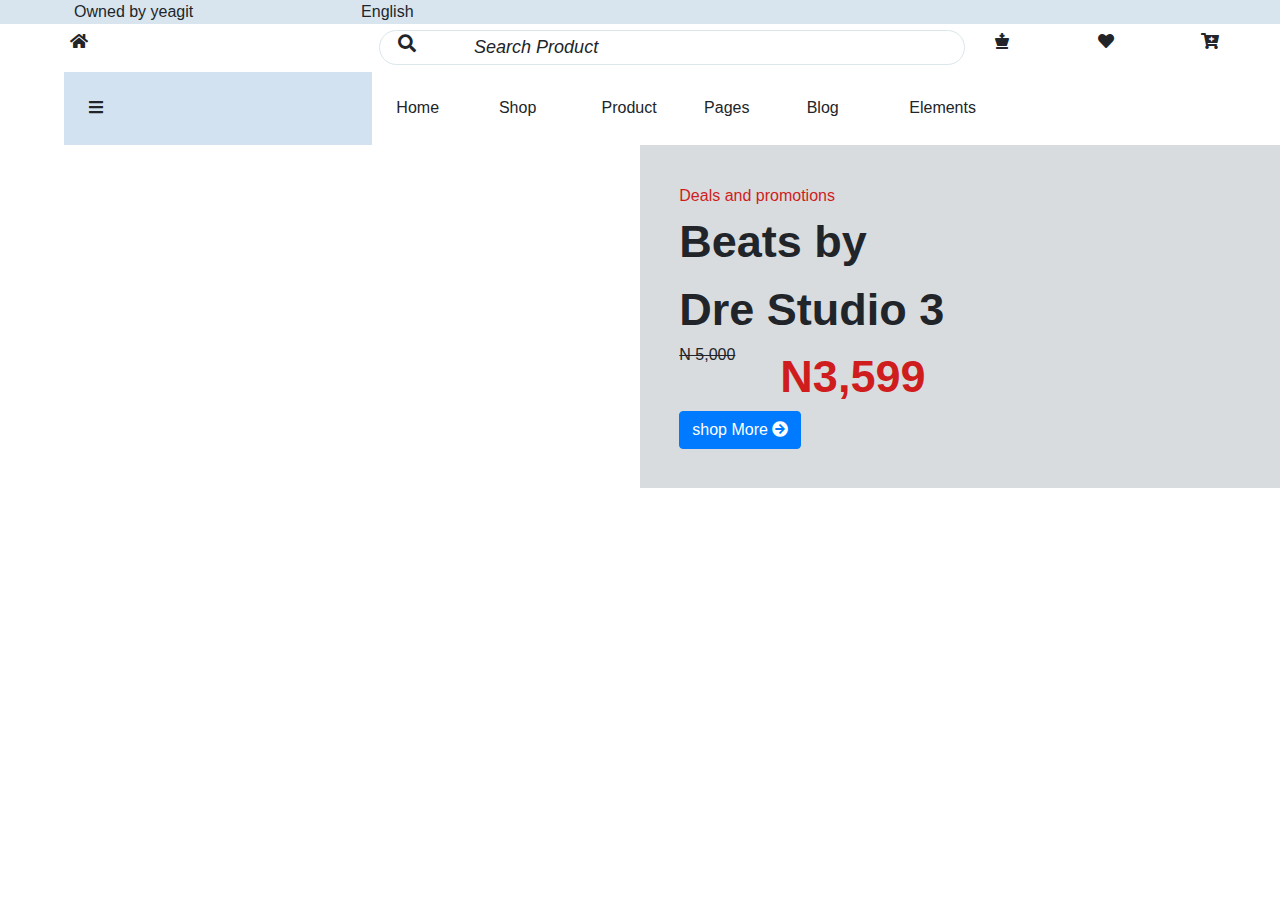
<file: projects/themes/ecommerce/index.html>
<!DOCTYPE html>
<html lang="en">
<head>
    <meta charset="UTF-8">
    <meta name="viewport" content="width=device-width, initial-scale=1.0">
    <title>Ecommerce Template 1</title>
    <link rel="stylesheet" href="../../../css/bootstrap.css">
    <link rel="stylesheet" href="css/style.css">
   <link rel="stylesheet" href="../../../css/icon-fontawesome/css/all.css">
</head>
<body>
    <div class=" row " id="header-bar">
        <div class="col-3"id="header-bar">Owned by yeagit</div>
        <div class="float-right col-2">English</div>

    </div>
    <div id="head-menu" class=" row">
        <div id="site-logo " class="col-2"><i class="fa fa-home"></i> </div>
        <div id="spacing" class="col-1"></div>
        <div  class="col-6" >
            <div class="search-pad" id="search-bar">
                <div class="row container" >
                        <i class="fa fa-search col-2"></i> 
                        <i>Search Product</i>
                        
                    </div>
                </div>
            
           </div>
        <div id="wishlist"class="col-1"><i class="fa fa-chess-king"></i></div>
        <div id="favorite-icon"class="col-1"><i class="fa fa-heart"></i></div>
        <div id="shopping-cart"class="col-1"><i class="fa fa-cart-plus"></i> </div>
    </div>
    <div class="row" id="header-sub-menu">
        <div class="col-3" id="menu-bar"><i class="fa fa-bars"> </i></div>
        <div class="col-1 pad"id="">Home</div>
        <div class="col-1 pad"id="">Shop</div>
        <div class="col-1 pad"id="">Product</div>
        <div class="col-1 pad"id="">Pages</div>
        <div class="col-1 pad" id="">Blog</div>
        <div class="col-1 pad" id="element">Elements</div>

    </div>
    <div class="row" id="section">
        <div class="sub-1-1 col-sm-6" id="product-image">

        </div>
        <div class="sub-1-2 col-sm-6" id="Deals-Promo">
            <div class="heading">Deals and promotions</div>
            <div class="show-product">Beats by </br> Dre Studio 3</div>
            <div class="row">
                <div class="col-2" id="strike-price"><strike> N 5,000</strike></div>
                <div class="col-2" id="sales-price">N3,599</div>
            </div>
            <button class="btn btn-primary">shop More   <i class="fa fa-arrow-circle-right"></i> </button></i>
        </div>
    </div>

</body>
</html>
</file>
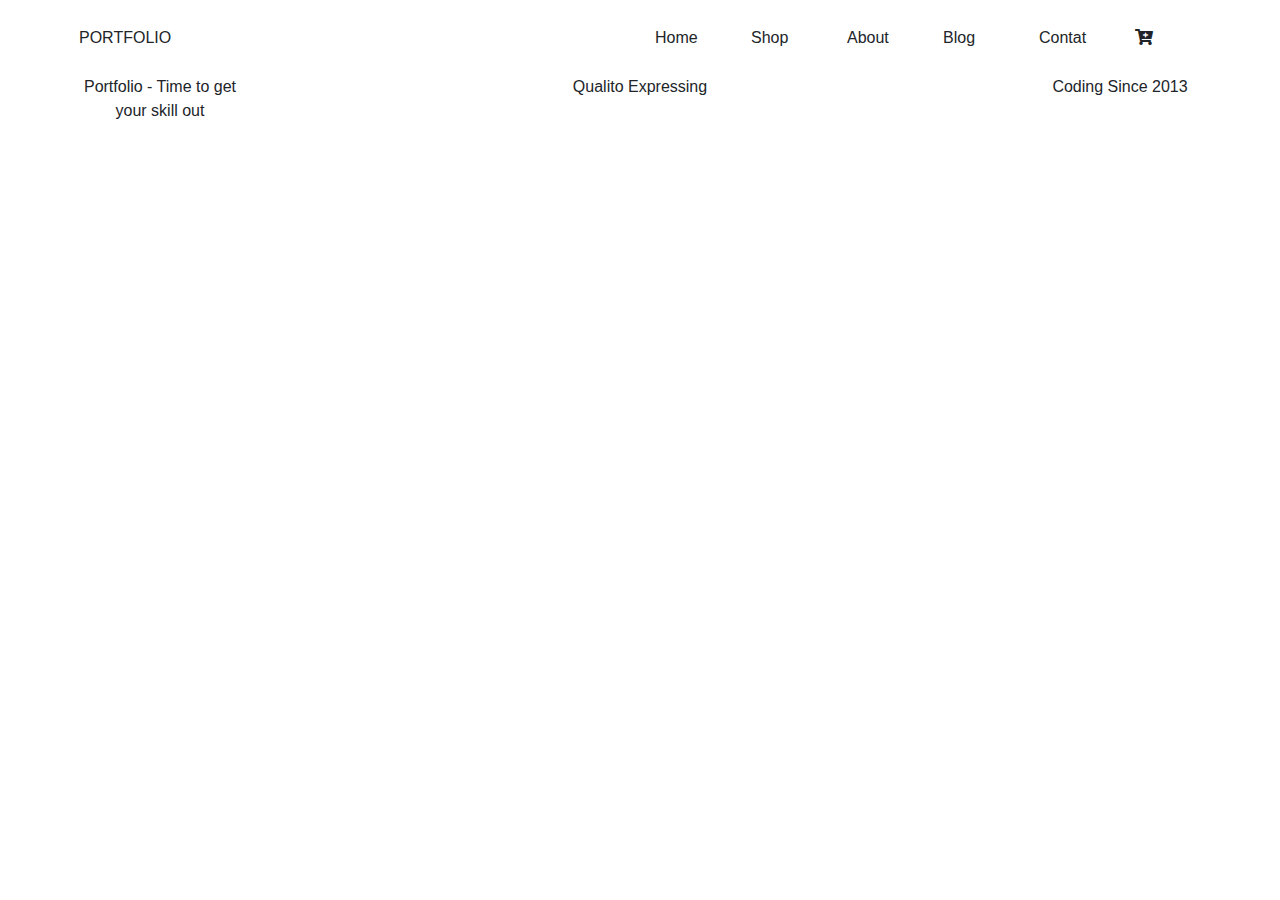
<file: projects/themes/portfolio1/index.html>
<!DOCTYPE html>
<html lang="en">
<head>
    <meta charset="UTF-8">
    <meta name="viewport" content="width=device-width, initial-scale=1.0">
    <title>Portfolio 1</title>
    <link rel="stylesheet" href="../../../css/bootstrap.css">
    <link rel="stylesheet" href="css/style.css">
   <link rel="stylesheet" href="../../../css/icon-fontawesome/css/all.css">
</head>
<body>
    <div class="head-section">
        <div id="head-menu" class=" row">
            <div class="col-6" id="siteName-logo">PORTFOLIO</div>
            <div class="col-1" id="menu-home">Home</div>
            <div class="col-1" id="menu-home">Shop</div>
            <div class="col-1" id="menu-home">About</div>
            <div class="col-1" id="menu-home">Blog</div>
            <div class="col-1" id="menu-home">Contat</div>
            <div class="col-1" id="menu-home"><i class="fa fa-cart-plus"></i></div>
        </div>
        <div class="row" id="head-tag">
            <div class="col-2" id="tagline">Portfolio - Time to get your skill out</div>
            <div id="Head-title" class="col-8">Qualito Expressing</div>
            <div class="col-2" id="longitivity">Coding Since 2013</div>
        </div>

    </div>
</body>
</html>
</file>
<file: projects/themes/ecommerce/css/style.css>
#header-bar{
    background-color: rgb(216, 229, 239);    
    padding-left: 3.5%;
    
}
#head-menu{
    
    align-content: center;
    position: sticky;
    top:1px;
    z-index:1;
    background-color:white;
    padding-left:5.5%;
    padding-top:0.5%;
    padding-right:0.5%;
    padding-bottom:0.5%;
}
#search-bar{
    
    border-radius: 20px;
    border-color: rgb(218, 231, 235);
    border-style: solid;
    border-width: 1px;
    font-size: large; 
    padding:0.5%;
    background-color: white;
    
    
}
/*
.search-pad{
    padding:0.4%;
}
*/
    

#header-sub-menu{
    margin-left:5%;  
   
}
#menu-bar{
    background-color: rgba(210, 225, 240, 0.972);
    padding:2%;
}


.pad {
    padding:2%;   
}

#Deals-Promo{
    background-color:rgb(216, 220, 223);
    padding:3%;
}

.heading{
    color:rgb(207, 29, 29);
}

.show-product{
    font-weight: bold;
    font-size: 45px;
}

#sales-price{
    color:rgb(207, 29, 29);
    font-weight: bold;
    font-size: 45px;
}
</file>
<file: projects/themes/portfolio1/css/style.css>
#head-menu{
    margin-left: 5%;
    margin-right:5%;
    margin-top:2%;
    width: 90%;
}
#menu-nav{
    padding-left:5%;
}

#head-tag{
    margin-left: 5%;
    margin-right:5%;
    margin-top:2%;
    width: 90%;
    text-align: center;

}

#tagline{
    text-orientation: upright;
    
}
</file>
